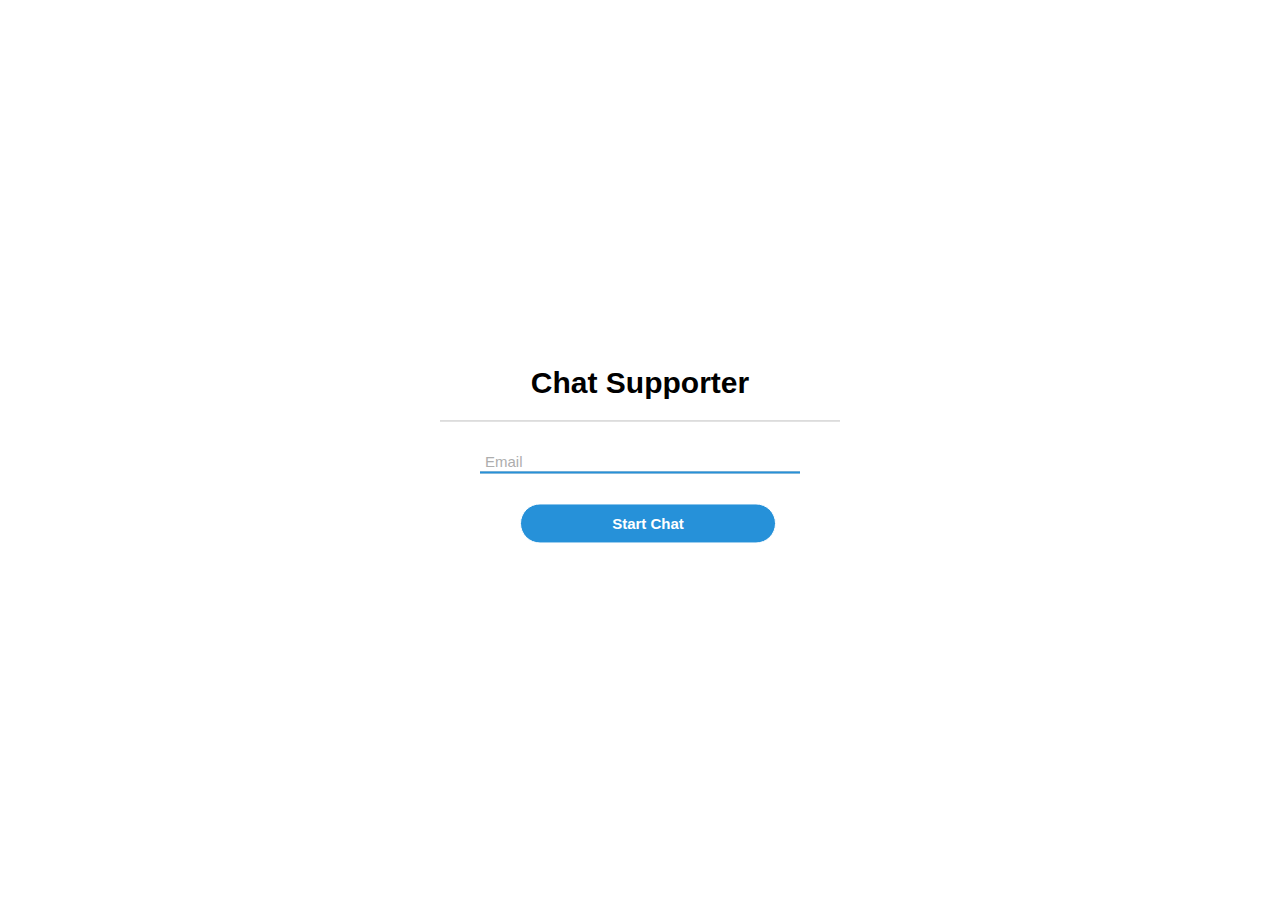
<file: support.html>
<!doctype html>
<html lang="en">

<head>
  <title>Support Chat</title>
  <!--Link to CSS -->

  <link href="./css/sign.css" rel="stylesheet">
</head>

<body class="text-center">
    <div class="center over-lay">

   
        <h1 >Chat Supporter</h2>
  <form class="form-signin" id="frm" >
    <div class="content">
        <input type="text" id="email" name="email" class="form-control"  required> </input>
        <span></span>
        <label for="email">Email</label>
  
    </div>
    <button class="btn" value="submit" id="myButton"  >Start Chat</button>
  </form>
 
</div>
</body>

</html>

<script type="text/javascript">
  var form = document.getElementById("frm");
    document.getElementById("myButton").onclick = function () {
      const regEx = /[a-zA-Z0-9._%+-]+@[a-z0-9.-]+\.[a-z]{2,8}(.[a-z{2,8}])?/g;
      if(regEx.test(document.getElementById("email").value)){
       
        fetch('http://10.90.138.120:5000/', {
          method: 'POST',
         url: 'http://10.90.138.120:5000/chat'        })
       form.setAttribute("action", "./chat.html");
      }else{
        alert("Invalid Email");
      }
  

}

document.getElementById("frm").onsubmit = function () {
        const regEx = /[a-zA-Z0-9._%+-]+@[a-z0-9.-]+\.[a-z]{2,8}(.[a-z{2,8}])?/g;
      if(regEx.test(document.getElementById("email").value)){
        fetch('http://10.90.138.120:5000/', {
          method: 'POST',
         url: 'http://10.90.138.120:5000/chat'        })
       form.setAttribute("action", "./chat.html");
   
      }else{
        alert("Invalid Email");
      }
  
}
     
   
</script>
</file>
<file: css/sign.css>
body{
    margin: 0;
    padding: 0;
    font-family: montserrat, sans-serif;
    background: white;
    height: 100vh;
    overflow: hidden;
}
.center{
    position: absolute;
    top: 50%;
    left: 50%;
    transform: translate(-50%,-50%);
    width: 400px;
    background: white;
    border-radius: 10px;
}
h1{
    text-align: center;
    font-size: 30px;
    color: black; 
    padding: 0 0 20px 0;
    border-bottom:  1px solid silver;
}
form{
    padding: 0 40px;
    box-sizing: border-box;
}
form .content{
    position: relative;
    border-bottom: 2px solid #adadad;
    margin: 30px 0;
}
.content input{
    width: 100%;
    padding: 0 5px;
    height: 20px;
    font-size: 15px;
    border: none;
    background: none;
    outline: none;
}
.content  label{
    position: absolute;
    top: 50%;
    left: 5px;
    color: #adadad;
    transform: translateY(-50%);
    font-size: 15px;
    pointer-events: none;

}
.content span::before{
    content: "";
    position: absolute;
    top: 20px;
    left: 0;
    width: 100%;
    height: 2px;
    background: #2691d9;
}
.content input:focus ~label ,
.content input:valid ~label{
    top: -12px;
  
    color: #2691d9;
}

button{
    width: 80%;
    height: 40px;
    
    border: 1px solid;
    background: #2691d9;
    border-radius: 25px;
    font-size: 15px;
    color: white;
    font-weight: 700;
    cursor: pointer;
    outline: none;
    margin: 0 0  10px 0;
    margin-left: 40px;
}
</file>
